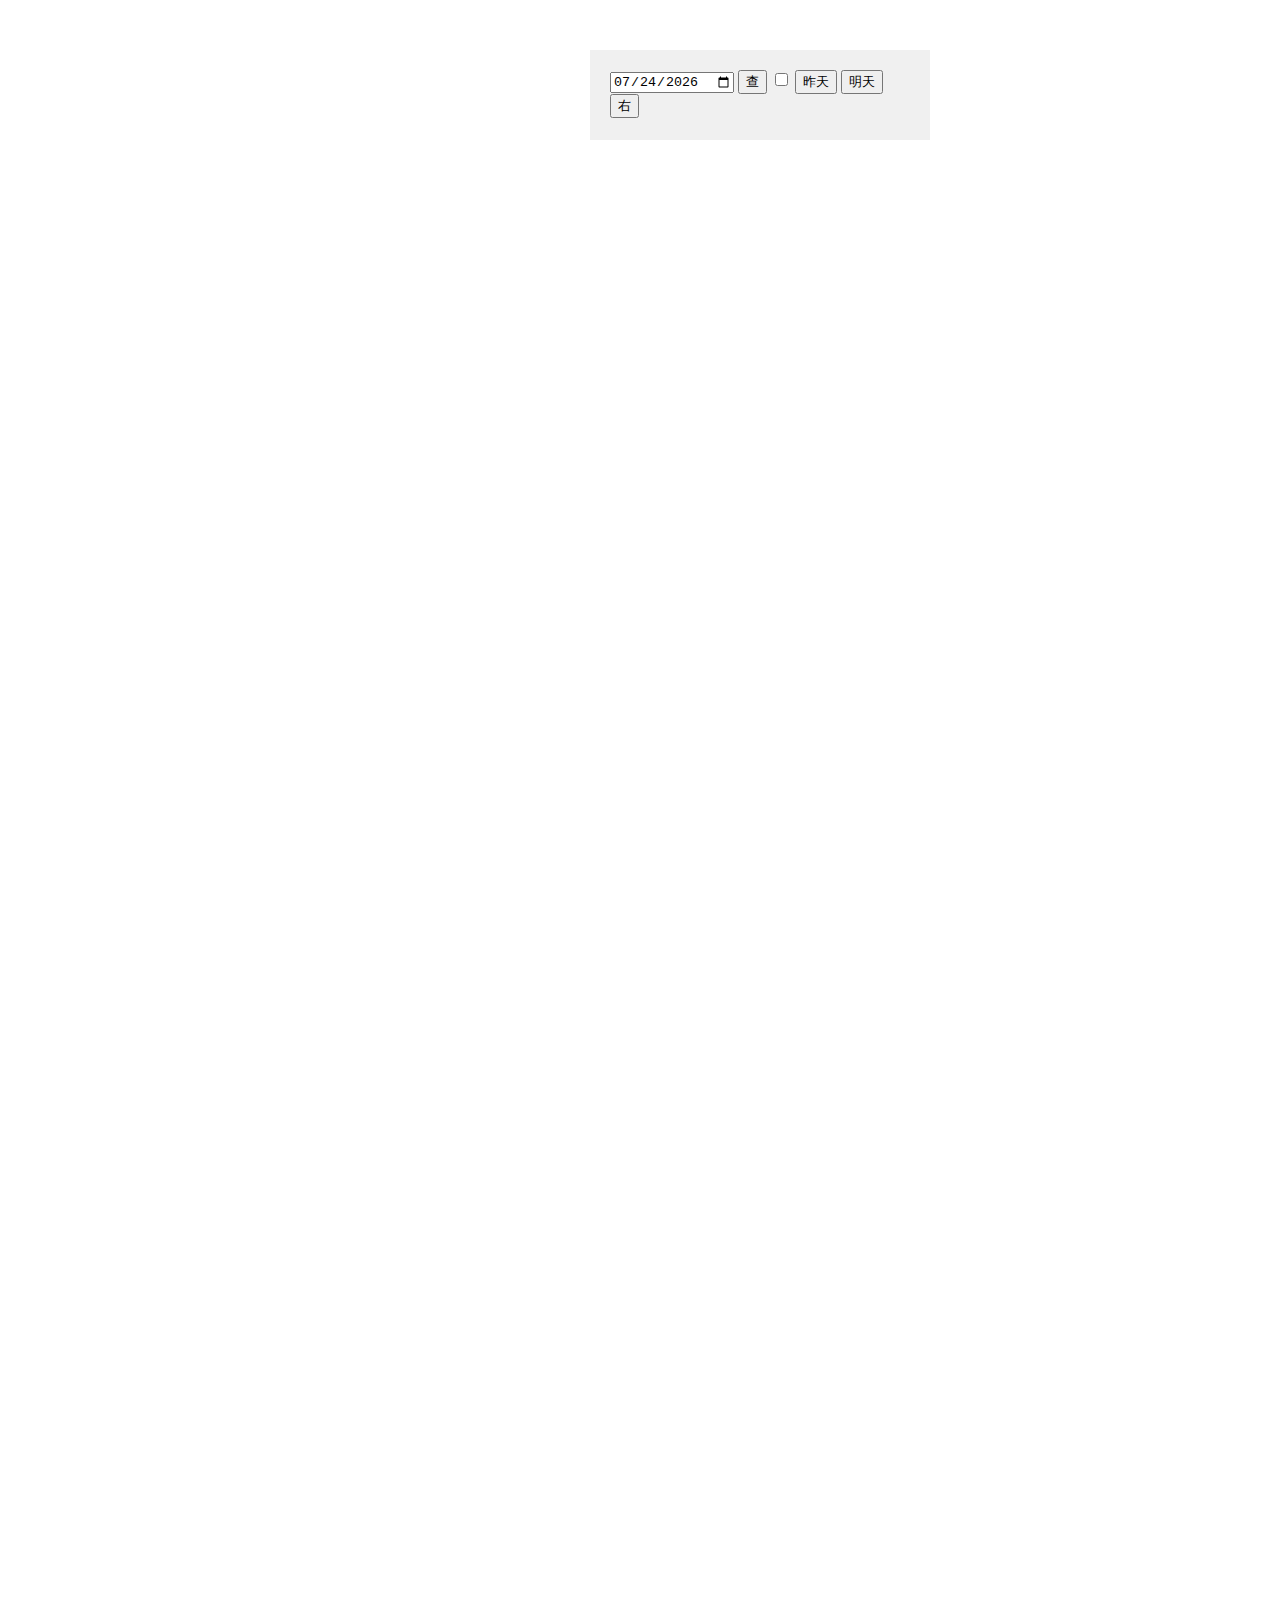
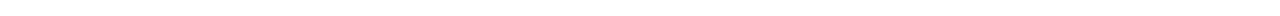
<file: public/index.html>
<!DOCTYPE HTML>
<html>
<head>
    <meta http-equiv="Content-Type" content="text/html; charset=utf-8">
    <meta name="viewport" content="width=device-width, initial-scale=1">
    <title>Highstock Example</title>

    <style type="text/css">
        @import url("https://code.highcharts.com/css/stocktools/gui.css");
        @import url("https://code.highcharts.com/css/annotations/popup.css");
        @import url("./app.css?=1");
    </style>
</head>
<body>

<script src="./code/highstock.js"></script>
<script src="./code/modules/exporting.js"></script>
<script src="./code/indicators/indicators.js"></script>
<script src="./code/indicators/indicators-all.js"></script>
<script src="./code/indicators/ichimoku-kinko-hyo.js"></script>
<script src="./code/modules/drag-panes.js"></script>
<script src="./code/modules/annotations-advanced.js"></script>
<script src="./code/modules/price-indicator.js"></script>
<script src="./code/modules/full-screen.js"></script>
<script src="./code/modules/stock-tools.js"></script>
<script src="./code/modules/accessibility.js"></script>
<script src="./code/modules/heikinashi.js"></script>
<script src="./code/modules/hollowcandlestick.js"></script>
<script src="./app.js?=1"></script>

<div class="floating-window" id="floating-window">
    <input type="date" id="dateInput">
    <button id="setDefaultDateButton">查</button>
    <input type="checkbox" id="toggleChart">
    <button id="yesterdayBtn">昨天</button>
    <button id="tomorrowBtn">明天</button>
    <button id="right">右</button>
    <p id="dateTitle"></p>
</div>

<div>
    <div id="container_day"></div>
</div>

<div class="container">
    <div class="left-div">
        <div id="container_week"></div>
    </div>
    <div class="right-div">
        <div id="container_month"></div>
    </div>
</div>

<input type="hidden" id="index" value="0">

<script type="text/javascript">
    k('day')
    k('week')
    k('month')


</script>
</body>
</html>
</file>
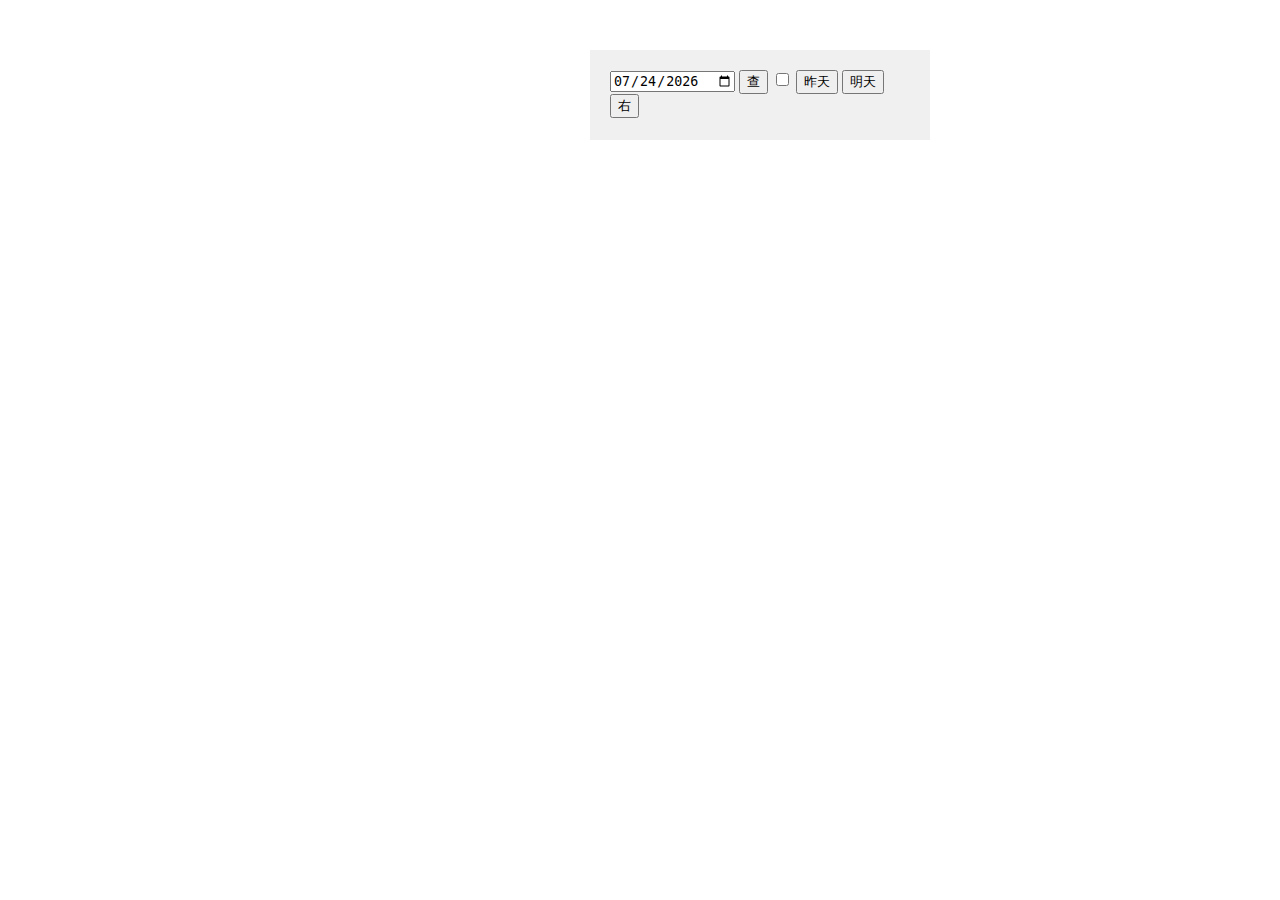
<file: public/day.html>
<!DOCTYPE HTML>
<html>
<head>
    <meta http-equiv="Content-Type" content="text/html; charset=utf-8">
    <meta name="viewport" content="width=device-width, initial-scale=1">
    <title>Highstock Example</title>

    <style type="text/css">
        @import url("https://code.highcharts.com/css/stocktools/gui.css");
        @import url("https://code.highcharts.com/css/annotations/popup.css");
        @import url("./app.css?=6");
    </style>
</head>
<body>

<script src="./code/highstock.js"></script>
<script src="./code/modules/exporting.js"></script>
<script src="./code/indicators/indicators.js"></script>
<script src="./code/indicators/indicators-all.js"></script>
<script src="./code/indicators/ichimoku-kinko-hyo.js"></script>
<script src="./code/modules/drag-panes.js"></script>
<script src="./code/modules/annotations-advanced.js"></script>
<script src="./code/modules/price-indicator.js"></script>
<script src="./code/modules/full-screen.js"></script>
<script src="./code/modules/stock-tools.js"></script>
<script src="./code/modules/accessibility.js"></script>
<script src="./code/modules/heikinashi.js"></script>
<script src="./code/modules/hollowcandlestick.js"></script>
<script src="./app.js?=14"></script>

<div class="floating-window" id="floating-window">
    <input type="date" id="dateInput">
    <button id="setDefaultDateButton">查</button>
    <input type="checkbox" id="toggleChart">
    <button id="yesterdayBtn">昨天</button>
    <button id="tomorrowBtn">明天</button>
    <button id="right">右</button>
    <p id="dateTitle"></p>
</div>

<figure class="highcharts-figure">
    <div id="container_day" data-index="7" class="chart highcharts-dark"></div>
</figure>

<input type="hidden" id="index" value="d">

<script type="text/javascript">
    k('day')
</script>
</body>
</html>
</file>
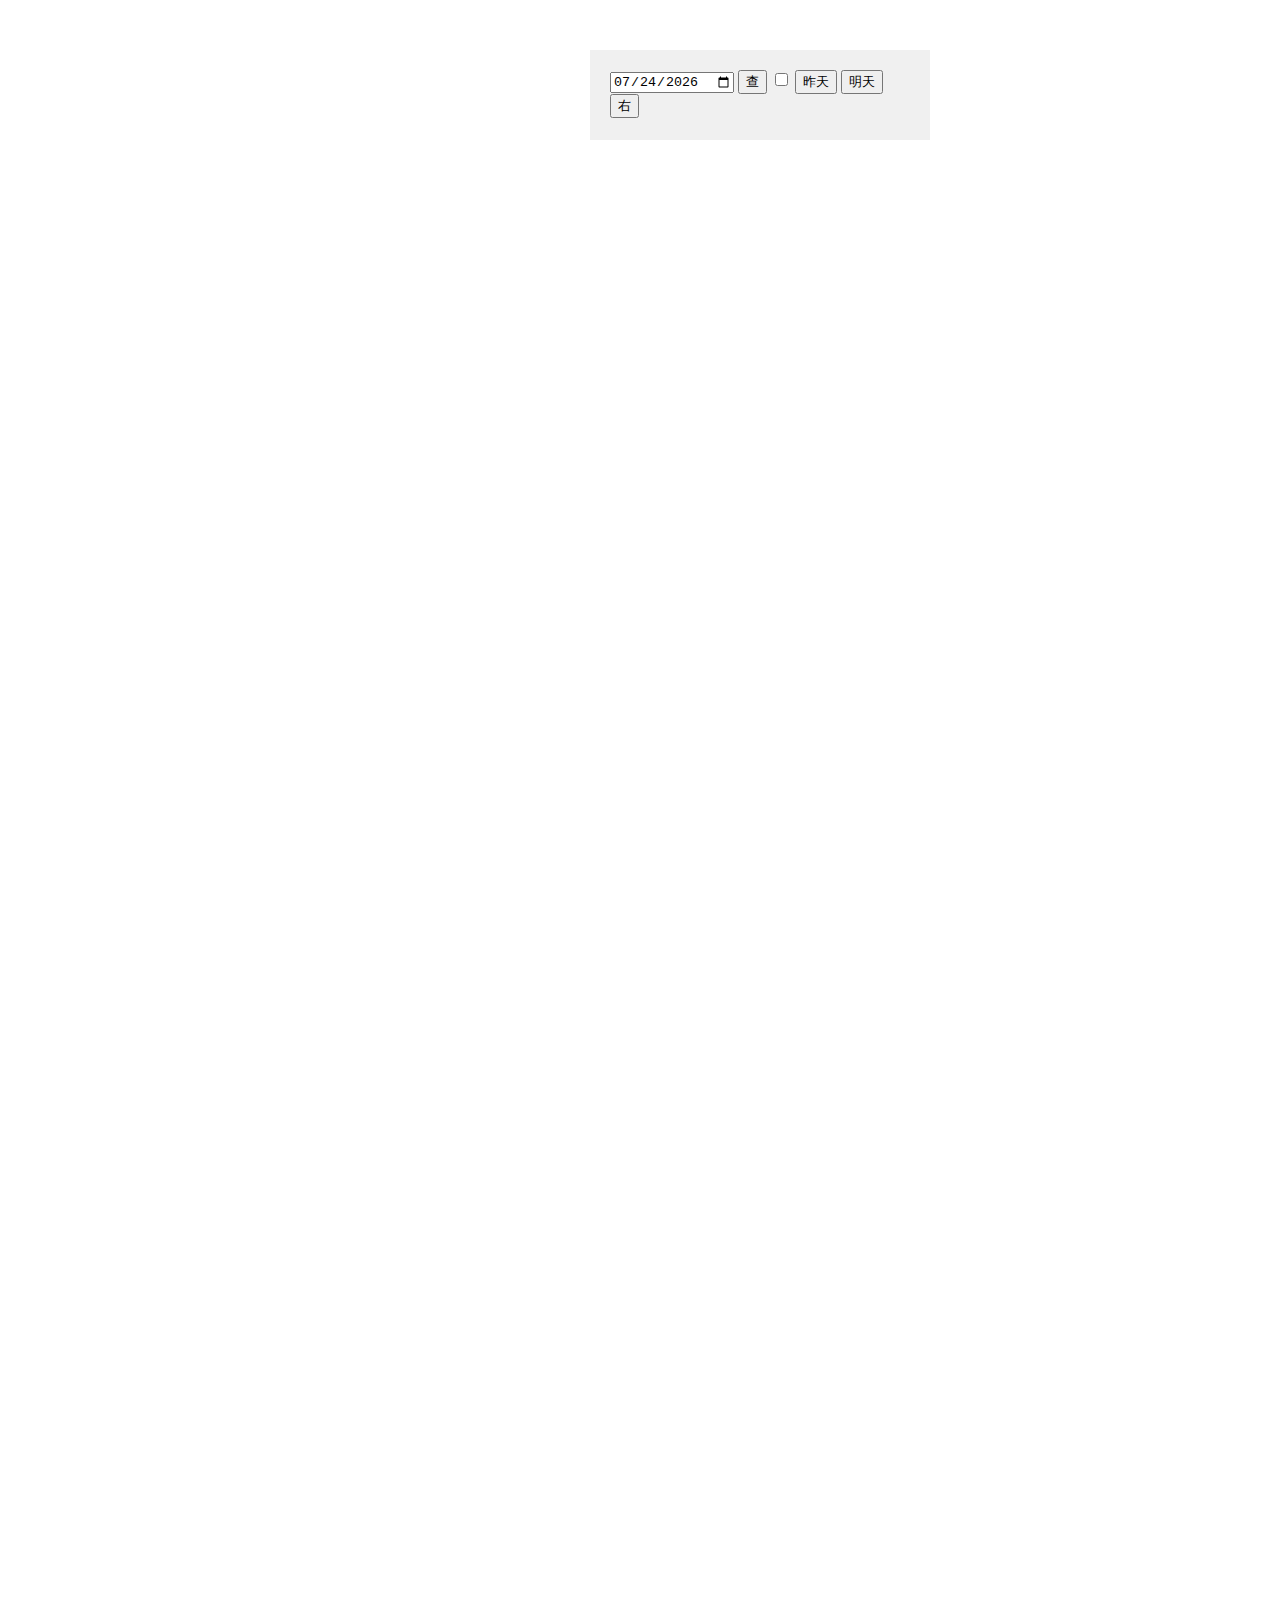
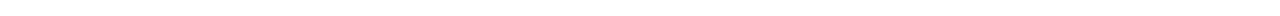
<file: public/index-2.html>
<!DOCTYPE HTML>
<html>
<head>
    <meta http-equiv="Content-Type" content="text/html; charset=utf-8">
    <meta name="viewport" content="width=device-width, initial-scale=1">
    <title>Highstock Example</title>

    <style type="text/css">
        @import url("https://code.highcharts.com/css/stocktools/gui.css");
        @import url("https://code.highcharts.com/css/annotations/popup.css");
        @import url("./app.css");
    </style>
</head>
<body>

<script src="./code/highstock.js"></script>
<script src="./code/modules/exporting.js"></script>
<script src="./code/indicators/indicators.js"></script>
<script src="./code/indicators/indicators-all.js"></script>
<script src="./code/indicators/ichimoku-kinko-hyo.js"></script>
<script src="./code/modules/drag-panes.js"></script>
<script src="./code/modules/annotations-advanced.js"></script>
<script src="./code/modules/price-indicator.js"></script>
<script src="./code/modules/full-screen.js"></script>
<script src="./code/modules/stock-tools.js"></script>
<script src="./code/modules/accessibility.js"></script>
<script src="./code/modules/heikinashi.js"></script>
<script src="./code/modules/hollowcandlestick.js"></script>
<script src="./app.js?=1"></script>

<div class="floating-window" id="floating-window">
    <input type="date" id="dateInput">
    <button id="setDefaultDateButton">查</button>
    <input type="checkbox" id="toggleChart">
    <button id="yesterdayBtn">昨天</button>
    <button id="tomorrowBtn">明天</button>
    <button id="right">右</button>
    <p id="dateTitle"></p>
</div>

<div>
    <div id="container_5"></div>
</div>

<div class="container">
    <div class="left-div">
        <div id="container_30"></div>
    </div>
    <div class="right-div">
        <div id="container_60"></div>
    </div>
</div>

<input type="hidden" id="index" value="1">

<script type="text/javascript">
    k('60')
    k('30')
    k('5')
</script>
</body>
</html>
</file>
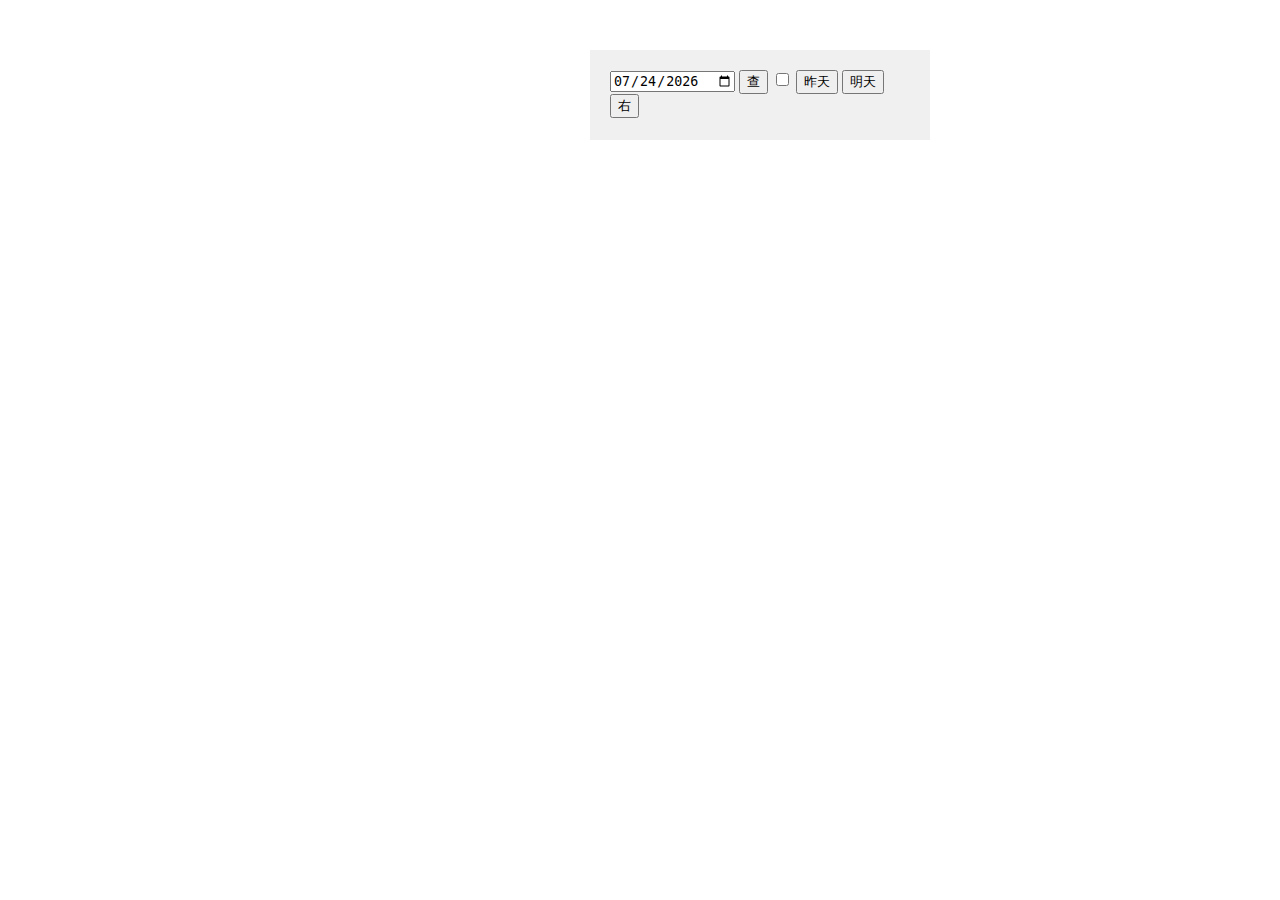
<file: public/month.html>
<!DOCTYPE HTML>
<html>
<head>
    <meta http-equiv="Content-Type" content="text/html; charset=utf-8">
    <meta name="viewport" content="width=device-width, initial-scale=1">
    <title>Highstock Example</title>

    <style type="text/css">
        @import url("https://code.highcharts.com/css/stocktools/gui.css");
        @import url("https://code.highcharts.com/css/annotations/popup.css");
        @import url("./app.css?=6");
    </style>
</head>
<body>

<script src="./code/highstock.js"></script>
<script src="./code/modules/exporting.js"></script>
<script src="./code/indicators/indicators.js"></script>
<script src="./code/indicators/indicators-all.js"></script>
<script src="./code/indicators/ichimoku-kinko-hyo.js"></script>
<script src="./code/modules/drag-panes.js"></script>
<script src="./code/modules/annotations-advanced.js"></script>
<script src="./code/modules/price-indicator.js"></script>
<script src="./code/modules/full-screen.js"></script>
<script src="./code/modules/stock-tools.js"></script>
<script src="./code/modules/accessibility.js"></script>
<script src="./code/modules/heikinashi.js"></script>
<script src="./code/modules/hollowcandlestick.js"></script>
<script src="./app.js?=8"></script>

<div class="floating-window" id="floating-window">
    <input type="date" id="dateInput">
    <button id="setDefaultDateButton">查</button>
    <input type="checkbox" id="toggleChart">
    <button id="yesterdayBtn">昨天</button>
    <button id="tomorrowBtn">明天</button>
    <button id="right">右</button>
    <p id="dateTitle"></p>
</div>

<figure class="highcharts-figure">
    <div id="container_month" data-index="13" class="chart highcharts-dark"></div>
</figure>

<input type="hidden" id="index" value="m">

<script type="text/javascript">
    k('month')
</script>
</body>
</html>
</file>
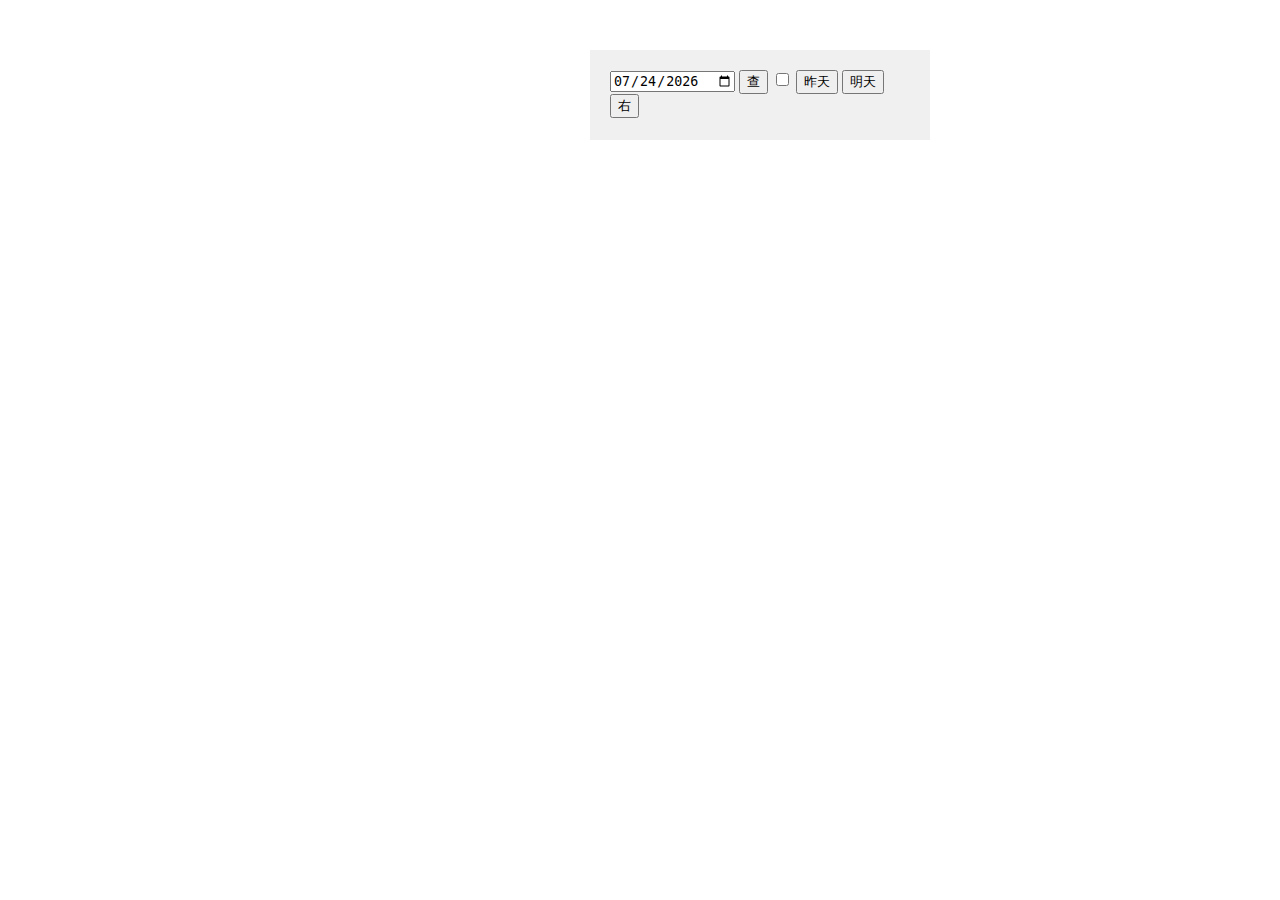
<file: public/mw.html>
<!DOCTYPE HTML>
<html>
<head>
    <meta http-equiv="Content-Type" content="text/html; charset=utf-8">
    <meta name="viewport" content="width=device-width, initial-scale=1">
    <title>Highstock Example</title>

    <style type="text/css">
        @import url("https://code.highcharts.com/css/stocktools/gui.css");
        @import url("https://code.highcharts.com/css/annotations/popup.css");
        @import url("./app.css?=10");
    </style>
</head>
<body>

<script src="./code/highstock.js"></script>
<script src="./code/modules/exporting.js"></script>
<script src="./code/indicators/indicators.js"></script>
<script src="./code/indicators/indicators-all.js"></script>
<script src="./code/indicators/ichimoku-kinko-hyo.js"></script>
<script src="./code/modules/drag-panes.js"></script>
<script src="./code/modules/annotations-advanced.js"></script>
<script src="./code/modules/price-indicator.js"></script>
<script src="./code/modules/full-screen.js"></script>
<script src="./code/modules/stock-tools.js"></script>
<script src="./code/modules/accessibility.js"></script>
<script src="./code/modules/heikinashi.js"></script>
<script src="./code/modules/hollowcandlestick.js"></script>
<script src="./app.js?=11"></script>

<div class="floating-window" id="floating-window">
    <input type="date" id="dateInput">
    <button id="setDefaultDateButton">查</button>
    <input type="checkbox" id="toggleChart">
    <button id="yesterdayBtn">昨天</button>
    <button id="tomorrowBtn">明天</button>
    <button id="right">右</button>
    <p id="dateTitle"></p>
</div>

<figure class="highcharts-figure">
    <div class="container">
        <div class="left-div">
            <div id="container_week" data-index="9" class="chart highcharts-dark"></div>
        </div>
        <div class="right-div">
            <div id="container_month" data-index="12" class="chart highcharts-dark"></div>
        </div>
    </div>
</figure>

<input type="hidden" id="index" value="mw">

<script type="text/javascript">
    k('month')
    k('week')
</script>
</body>
</html>
</file>
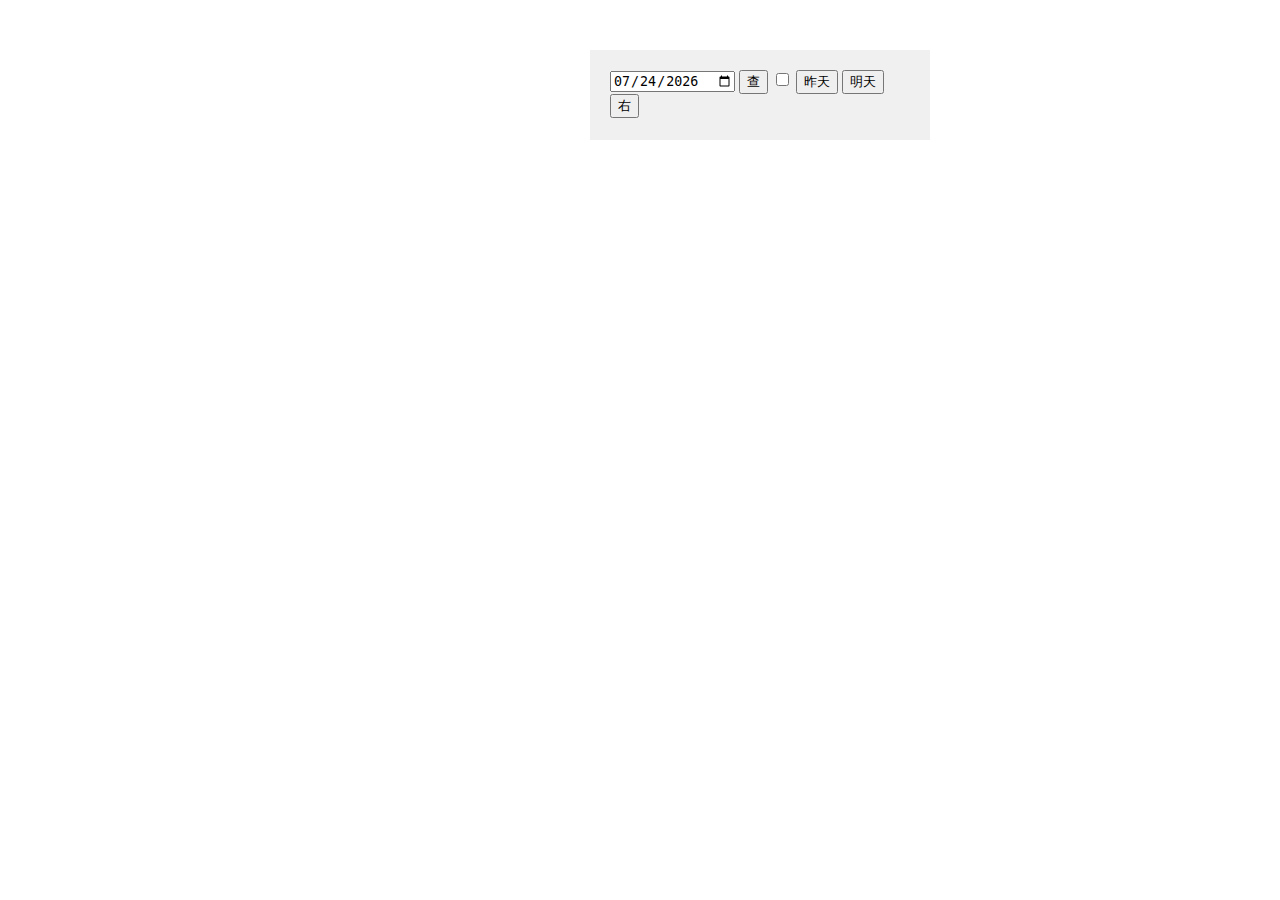
<file: public/week.html>
<!DOCTYPE HTML>
<html>
<head>
    <meta http-equiv="Content-Type" content="text/html; charset=utf-8">
    <meta name="viewport" content="width=device-width, initial-scale=1">
    <title>Highstock Example</title>

    <style type="text/css">
        @import url("https://code.highcharts.com/css/stocktools/gui.css");
        @import url("https://code.highcharts.com/css/annotations/popup.css");
        @import url("./app.css?=6");
    </style>
</head>
<body>

<script src="./code/highstock.js"></script>
<script src="./code/modules/exporting.js"></script>
<script src="./code/indicators/indicators.js"></script>
<script src="./code/indicators/indicators-all.js"></script>
<script src="./code/indicators/ichimoku-kinko-hyo.js"></script>
<script src="./code/modules/drag-panes.js"></script>
<script src="./code/modules/annotations-advanced.js"></script>
<script src="./code/modules/price-indicator.js"></script>
<script src="./code/modules/full-screen.js"></script>
<script src="./code/modules/stock-tools.js"></script>
<script src="./code/modules/accessibility.js"></script>
<script src="./code/modules/heikinashi.js"></script>
<script src="./code/modules/hollowcandlestick.js"></script>
<script src="./app.js?=8"></script>

<div class="floating-window" id="floating-window">
    <input type="date" id="dateInput">
    <button id="setDefaultDateButton">查</button>
    <input type="checkbox" id="toggleChart">
    <button id="yesterdayBtn">昨天</button>
    <button id="tomorrowBtn">明天</button>
    <button id="right">右</button>
    <p id="dateTitle"></p>
</div>

<figure class="highcharts-figure">
    <div id="container_week" data-index="9" class="chart highcharts-dark"></div>
</figure>

<input type="hidden" id="index" value="w">

<script type="text/javascript">
    k('week')
</script>
</body>
</html>
</file>
